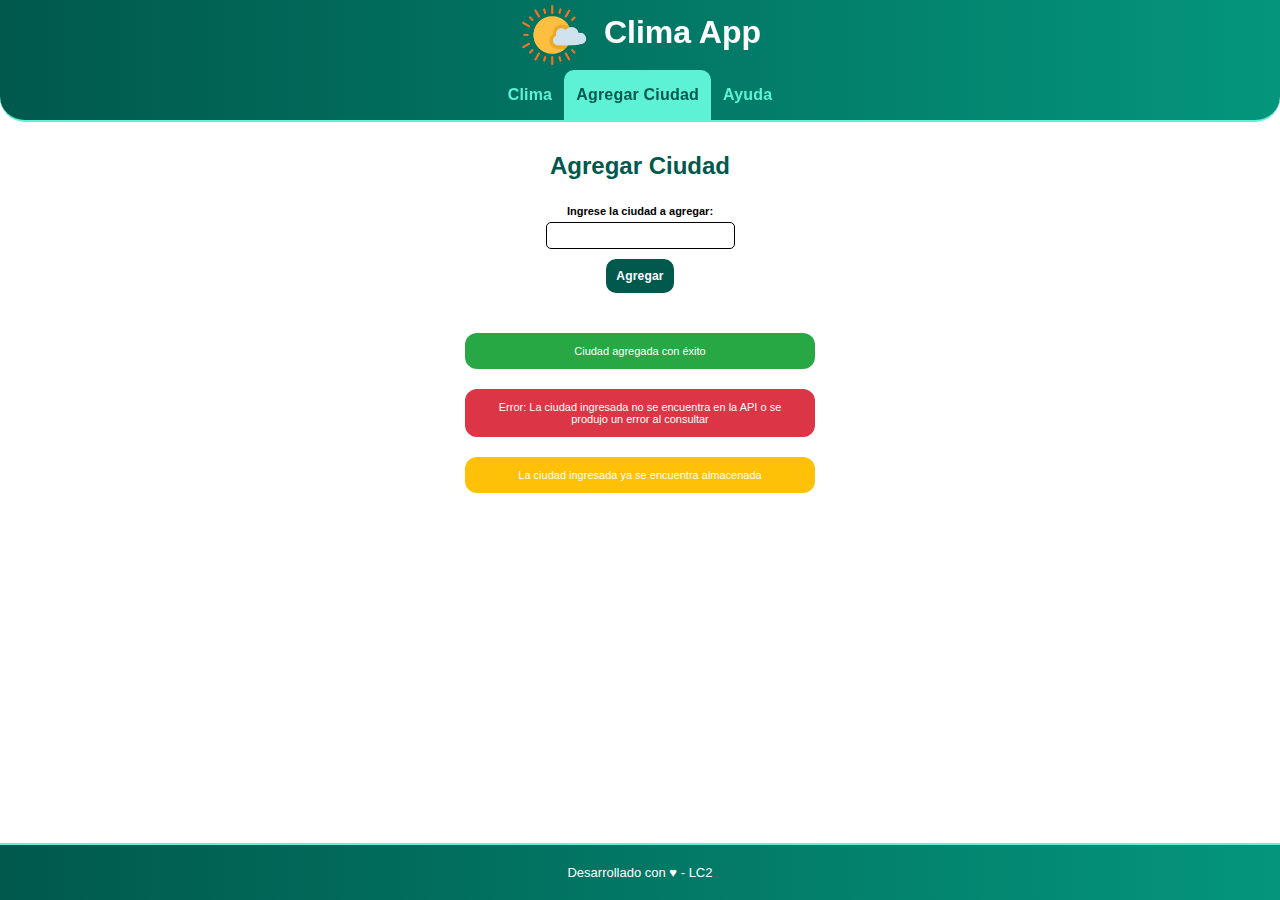
<file: add-city.html>
<!DOCTYPE html>
<html lang="es">
<head>
    <meta charset="UTF-8">
    <meta name="viewport" content="width=device-width, initial-scale=1.0">
    
    <link rel="icon" href="favicon.ico" type="image/x-icon">
    <title>Clima App | Agregar ciudad</title>

    <!-- Estilos CSS -->
    <link rel="stylesheet" href="css/common.css">
    <link rel="stylesheet" href="css/pages/add-city.css">
</head>

<body>
    <header>
        <h1><img src="img/sunny.png" alt=""><span>Clima App</span></h1>
        <nav>
            <ul>
                <li><a href="index.html">Clima</a></li>
                <li class="current-page"><a href="add-city.html">Agregar Ciudad</a></li>
                <li><a href="help.html">Ayuda</a></li>
            </ul>
        </nav>
    </header>
<!-- Contenido principal de la página -->
    <main>
        <h2>Agregar Ciudad</h2>
        <section>
            <form action="">
                <label for="ingresoCiudad">Ingrese la ciudad a agregar: </label>
                <input type="text" name="ingresoCiudad" id="ingresoCiudad">
                <br>
                <button>Agregar</button>
            </form>
        </section>
        <section class="mensajes">
            <div class="mensaje sucess">
                <p>Ciudad agregada con éxito</p>
            </div>
            <div class="mensaje error">
                <p>Error: La ciudad ingresada no se encuentra en la API o se produjo un error al consultar</p>
            </div>
            <div class="mensaje warning">
                <p>La ciudad ingresada ya se encuentra almacenada</p>
            </div>
        </section>
    </main>

    <footer>
        <p>Desarrollado con ♥ - LC2</p>
    </footer>
</body>

</html>
</file>
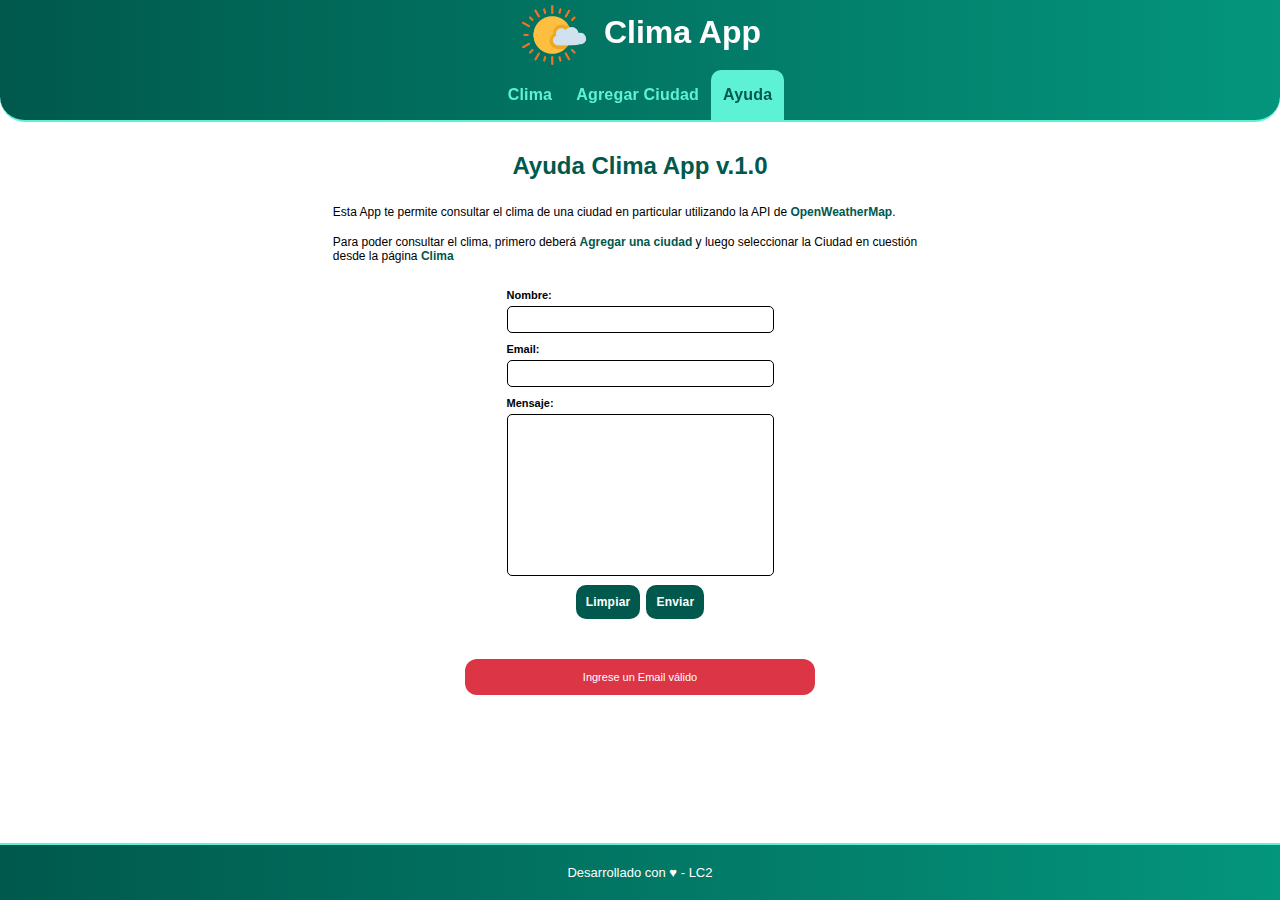
<file: help.html>
<!DOCTYPE html>
<html lang="es">
<head>
    <meta charset="UTF-8">
    <meta name="viewport" content="width=device-width, initial-scale=1.0">
    
    <link rel="icon" href="favicon.ico" type="image/x-icon">
    <title>Clima App | Ayuda</title>

    <!-- Estilos CSS -->
    <link rel="stylesheet" href="css/common.css">
    <link rel="stylesheet" href="css/pages/help.css">
</head>

<body>
    <header>
        <h1><img src="img/sunny.png" alt=""><span>Clima App</span></h1>
        <nav>
            <ul>
                <li><a href="index.html">Clima</a></li>
                <li><a href="add-city.html">Agregar Ciudad</a></li>
                <li class="current-page"><a href="help.html">Ayuda</a></li>
            </ul>
        </nav>
    </header>
<!-- Contenido principal de la página -->
    <main>
        <h2>Ayuda Clima App v.1.0</h2>
        <div>
            <p>Esta App te permite consultar el clima de una ciudad en particular utilizando la API de <a href="https://openweathermap.org/api" target="_blank">OpenWeatherMap</a>.</p>
            <p>Para poder consultar el clima, primero deberá <a href="add-city.html" target="_self">Agregar una ciudad</a> y luego seleccionar la Ciudad en cuestión desde la página <a href="index.html" target="_self">Clima</a></p>
        </div>
        
        <section>
            <form action="">
                <label for="nombre">Nombre:</label>
                <input type="text" name="nombre" id="nombre">
                <br>
                <label for="email">Email:</label>
                <input type="email" name="email" id="email">
                <br>
                <label for="mensaje">Mensaje:</label>
                <textarea name="mensaje" id="mensaje" cols="30" rows="10"></textarea>
                <br>
                <div>
                    <button type="reset">Limpiar</button>
                    <button type="submit">Enviar</button>
                </div>
            </form>
        </section>
        <section class="mensajes">
            <div class="mensaje error">
                <p>Ingrese un Email válido</p>
            </div>
        </section>
    </main>

    <footer>
        <p>Desarrollado con ♥ - LC2</p>
    </footer>
</body>

</html>
</file>
<file: css/common.css>
* {
    box-sizing: border-box;
    margin: 0;
    padding: 0;
    font-family: 'Lucida Sans', 'Lucida Sans Regular', 'Lucida Grande', 'Lucida Sans Unicode', Geneva, Verdana, sans-serif;
    }

:root {
    /* Declaro variables CSS con colores principales */
    --color-theme: #00594c;
    --color-active: #5df2d6;
    --color-back-active: #04957d;
    --color-gradient: linear-gradient(to right, var(--color-theme),
    var(--color-back-active));
    --color-error: #dc3545;
}

body {
    height: 100%;
    width: 100%;
}

ul {
    list-style: none;
    padding: 0;
    margin: 0;
}

button, a {
    user-select: none;
    -webkit-user-select: none;
}

header {
    position: fixed;
    top: 0;
    width: 100%;
    background: var(--color-gradient);
    border-bottom: var(--color-active) 2px solid;
    border-radius: 0 0 25px 25px;
}

nav>ul {
    display: flex;
    justify-content: space-between;
    justify-content: center;
}

nav li {
    flex: 0 0 auto;
    }

nav li a{
    display: block;
    padding: 16px 12px;
    text-align: center;
    text-decoration: none;
    font-size: 1em;
    font-weight: bold;
    color: var(--color-active);
    letter-spacing: .2px;
}

nav li.current-page a {
    color: var(--color-theme);
    background-color: var(--color-active);
    pointer-events: none;
    border-radius: 10px 10px 0 0;
}

main {
    margin-top: 120px;
    overflow: auto;
    padding: 16px;
    padding-bottom: 60px;
    height: calc(100% - 120px);
}

h1 {
    text-align: center;
    margin: 0;
    color: white;
}

h1>img {
    width: 70px;
    vertical-align: middle;
    margin-right: 15px;
}

h2 {
    color: var(--color-theme);
    margin: 16px 0;
    text-align: center;
    margin-bottom: 25px;
}

h3 {
    color: var(--color-theme);
    margin: 8px 0;
}

main section {
    display: flex;
    justify-content: center;
}

footer {
    position: fixed;
    bottom: 0px;
    background: var(--color-gradient);
    width: 100%;
    text-align: center;
    padding-top: 10px;
    padding-bottom: 10px;
    border-top:var(--color-active) 2px solid;
}

footer p {
    font-size: small;
    color: white;
}

main p {
    margin-bottom: 16px;
}

button {
    font-size: 12px;
    padding: 10px;
    background-color: var(--color-theme);
    border-radius: 10px;
    border: none;
    color: #fff;
    margin: 0 3px;
    font-weight: bold;
    letter-spacing: 0.2px;
}

button:hover {
    background-color: var(--color-back-active);
}

label {
    font-size: 11px;
    font-weight: bold;
    display: block;
    margin-bottom: 5px;
}

input {
    padding: 5px;
    border-radius: 5px;
    border: 1px solid #000;
    margin-bottom: 10px;
}

input:focus-visible {
    outline: none;
}

.mensajes {
    flex-direction: column;
    margin-top: 20px;
}

.mensaje {
    width: 350px;
    color: #fff;
    font-size: 11px;
    border-radius: 12px;
    margin: 20px auto 0;
    padding: 12px 20px;
    text-align: center;
}

.mensaje p{
    margin: 0;
}

/* Media Query: Estilos a aplicar sólo en pantallas mayores a 400px */
@media (min-width: 400px) {
        main {
            padding-left: 10%;
            padding-right: 10%;
        }
        footer {
            padding-top: 20px;
            padding-bottom: 20px;
        }
    }
</file>
<file: css/pages/add-city.css>
:root {
    --color-sucess: #28a745;
    --color-warning: #ffc107;
    --color-error: #dc3545;
}

main {
    text-align: center;
}

.mensaje.sucess {
    background-color: var(--color-sucess);
}

.mensaje.warning {
    background-color: var(--color-warning);
}

.mensaje.error {
    background-color: var(--color-error);
}
</file>
<file: css/pages/help.css>
:root {
    --color-error: #dc3545;
    --color-theme: #00594c;
}

p {
    font-size: 12px;
}

p a {
    text-decoration: none;
    color: var(--color-theme);
    font-weight: bold;
}

main div{
    width: 60%;
    margin: 0 auto;
}

main {
    margin-bottom: 40px;
}

input {
    width: 100%;
}

textarea {
    border: 1px solid #000;
    border-radius: 5px;
    resize: none;
    padding: 5px;
    margin-bottom: 5px;
}

textarea:focus-visible {
    outline: none;
}

form {
    margin-top: 10px;
}

form div {
    display: flex;
    justify-content: center;
}

.mensaje.error {
    background-color: var(--color-error);
}

.mensaje p {
    font-size: 11px;
}
</file>
